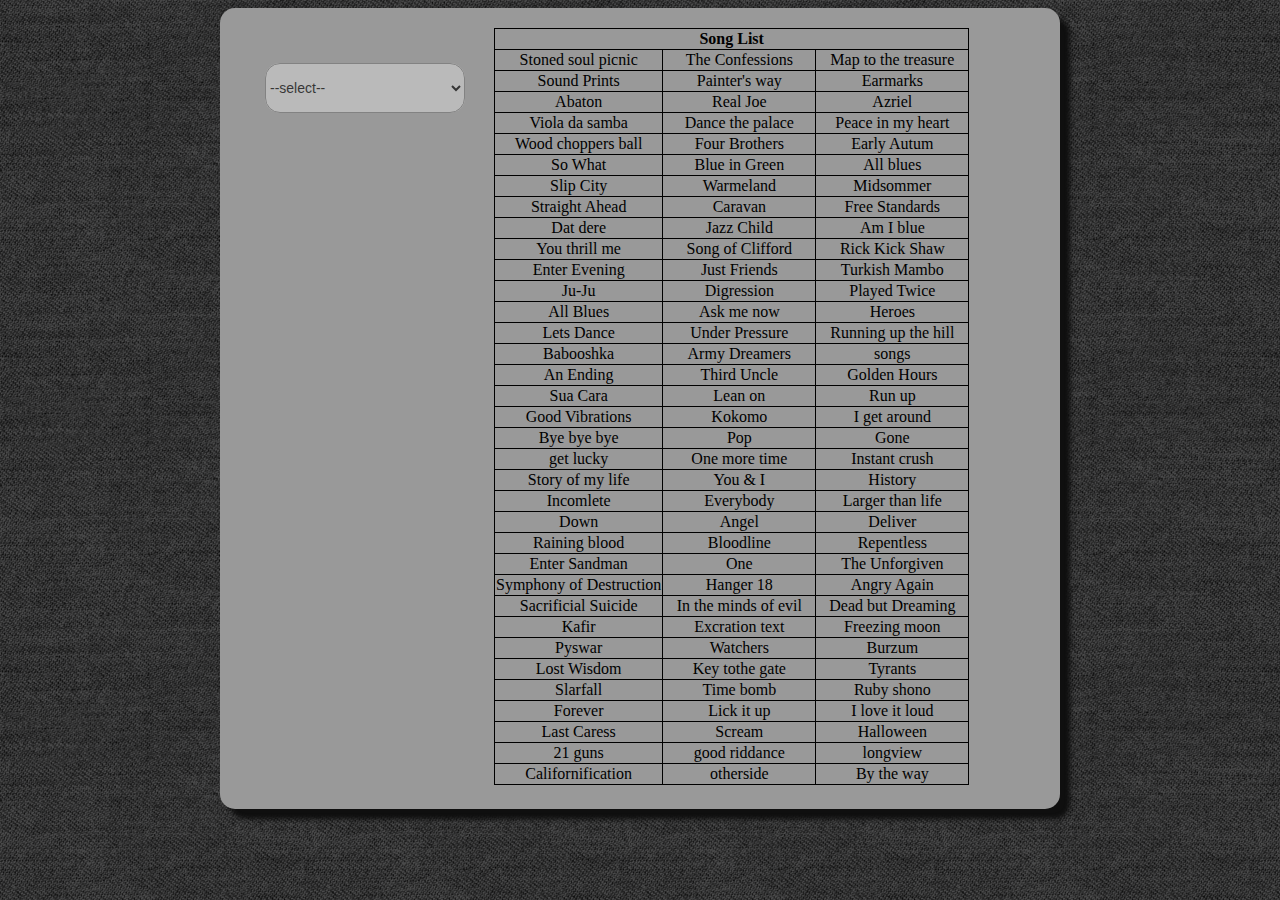
<file: index.html>
<!DOCTYPE html>
<html lang="en">
<head>
	<meta charset="utf-8" />
	<title>Index</title>
	<link rel="stylesheet" type="text/css" href="style.css">
	<script src="data_new.json" type="text/javascript">
		
	</script>
	<script src="animation.js" type="text/javascript">	
	</script>
	<script src="cookies.js" type="text/javascript">	
	</script>
	<script src="tabledata.js" type="text/javascript">	
	</script>
	
	<script type="text/javascript">
		var ieSeven=false;
		var ltIeSeven=false;
	</script>
<!-- IE conditional -->
<!--[if lt IE 8]>
<script>
	var ieSeven=true
</script>
<![endif]-->
<!--[if lt IE 7]>
<script>
	var ltIeSeven=true
</script>
<![endif]-->
	<script>
		// navigate to download a latest browser if the current browser is very old
		if(ltIeSeven){
			window.location = "browser.html";
		}
		// this function validates the form data and stores it in local storage or cookies(for IE 7)
		function validate(ieSeven){
			// get the form data
			var name = document.forms[0].elements[0];
			var email = document.forms[0].elements[1];
			var maleGender = document.forms[0].elements[2];
			var femaleGender = document.forms[0].elements[3];
			//check if full name has been entered
			if(name.value==""){
		
				var noFullName = document.createTextNode('*Required field');
				document.forms[0].insertBefore(noFullName,name);
				return false;
			}
			//check if email has been entered
			else if( email.value==""){
				var noEmail = document.createTextNode('*Required field');
				document.forms[0].insertBefore(noEmail,email);
				return false;
			}
			//check if gender has been selected
			else if( !femaleGender.checked && !maleGender.checked){
				var noGender = document.createTextNode('*Required field');
				document.forms[0].insertBefore(noGender,gender[0]);
				return false;
			}
	
			else{
				// store data in cookies for IE 7
				if(ieSeven){
					
					SetCookie("fullName",name.value);
					SetCookie("email",email.value);
					var gender = maleGender.checked==true ? 'male' : 'female';
					SetCookie("gender",gender);
			
				}
				// store form data for all other browsers
				else{
					localStorage.setItem("fullName",name.value);
					localStorage.setItem("email",email.value);
					var gender = maleGender.checked==true ? 'male' : 'female';
					
					localStorage.setItem("gender",gender);
				}
				return true;
			}
	
		}
		// This function populates the form
		function populateForm(){
		
			// create a div node and a form node (div node will contain the form node)
			var div = document.createElement('div');
			var form = document.createElement('form');
			
			// data from localStorage or cookies will be loaded into the beow variables.
			var storedName = "";
			var storedEmail = "";
			var storedGender = "";
			
			// define basic form attributes
			form.name = "inputForm";
			form.method = "GET";
			form.action = "index.html";
			// load form data from cookies for IE 7
			if(ieSeven){
				form.setAttribute('onsubmit',function(){return validate(ieSeven);});
				if(GetCookie("fullName")){
					storedName = GetCookie("fullName");
					storedEmail = GetCookie("email");
					storedGender = GetCookie("gender");
					
				}
			}
			// load data from local storage for all other browsers.
			else{
				
				form.setAttribute('onsubmit',"return validate(ieSeven)");
				if(localStorage.getItem("fullName")){
					storedName = localStorage.getItem("fullName");
					storedEmail = localStorage.getItem("email");
					storedGender = localStorage.getItem("gender");
					
				}
			
			}
			
			// create a text node and iput node for the form
			var fullName = document.createTextNode('Full Name');
			formInput = document.createElement('input')
			formInput.type = "text"
			formInput.name = "fullName"
			formInput.value = storedName; 
			
			// create input node for email and text node
			var email = document.createTextNode('Email id');
			emailInput = document.createElement('input');
			emailInput.type = "text";
			emailInput.name = "email";
			//populate the cookie or local storage data..
			emailInput.value = storedEmail;
			
			// create a radiobutton for 'male' with a label for it
			var gender = document.createTextNode('Select Gender');
			genderInput1 = document.createElement('input');
			var genderMale = document.createTextNode('Male');
			var labelMale = document.createElement('label');
			labelMale.appendChild(genderMale);
			genderInput1.type = "radio";
			genderInput1.name = "gender";
			genderInput1.value = "male";
			
			// create a radiobutton for 'female' with a label for it
			genderInput2 = document.createElement('input');
			var genderFemale = document.createTextNode('Female');
			var labelFemale = document.createElement('label');
			labelFemale.appendChild(genderFemale);
			genderInput2.type = "radio";
			genderInput2.name = "gender";
			genderInput2.value = "female";
			
			// insert the radio buttons and label in a <P> tag
			var pTag=  document.createElement('p');
			pTag.appendChild(labelMale);
			pTag.appendChild(genderInput1);
			pTag.appendChild(labelFemale);
			pTag.appendChild(genderInput2);
			
			// load gender value from cookie for IE 7
			if(ieSeven){
				var tf1 = storedGender=='female' ? true : false; 
				genderInput2.setAttribute('defaultChecked',tf1);
				
				var tf = storedGender=='male' ? true : false; 
				genderInput1.setAttribute('defaultChecked',tf);
				// assign the div a CSS class
				div.setAttribute('className','formCSS');
			}
			// load gender value from local storage for all other browsers on the form
			else{
				genderInput1.checked = storedGender=='male' ? true : false; 
				genderInput2.checked = storedGender=='female' ? true : false; 
				
				// assign the div a CSS class
				div.setAttribute('class','formCSS');
			
			}
			
			// create a submit buttom
			submit = document.createElement('input');
			submit.type = "submit";
			submit.value = "submit";
			
			// attach all the input elements to the form
			form.appendChild(fullName);
			form.appendChild(formInput);
			form.appendChild(email);
			form.appendChild(emailInput);
			form.appendChild(gender);
			form.appendChild(pTag);
			form.appendChild(submit);
			
			// append form to the div
			div.appendChild(form)
			document.getElementById('menuDiv').appendChild(div)
			
			
		}
		
		// ths function populates the drop down 
		function populateDropDown(value,select,div){
			
			nameData = mydata[value];
			// if data["key"] exists populate on dropdown, else load the form since artists have only data["songs"]
			if(nameData["key"]){
				// extract the names of the drop down
				data = nameData["key"];
				
				for(var i=0,len=data.length;i<len;i++){
					// cteate the drop down option elelment
					var option = document.createElement('option');
					option.setAttribute('class','o1');
					var textnode = document.createTextNode(data[i]);
					option.setAttribute('value',data[i]);
					//the default element in the drop down
					if(i==0){
						var defaultoption = document.createElement('option');
						defaultoption.setAttribute('class','o1');
						var defaultnode = document.createTextNode('--select--');
						defaultoption.appendChild(defaultnode);
						select.appendChild(defaultoption);
					}
					// append options and text nodes
					option.appendChild(textnode);
					select.appendChild(option);
			
					}
					//attach the select option to div
					div.appendChild(select);
					
					document.getElementById('menuDiv').appendChild(div)
					// fade-in the drop down menu;
					fadeIn(div,0.05,ieSeven);
					// dynamically create the table
					table = populateTable(nameData["songs"]);
					tableD = document.getElementById("tableDiv")
					// clear the previous existing table
					if(tableD.children.length !=0){
						c = tableD.children;
						tableD.removeChild(c[0]);
					}
					// fade in the table
					fadeTable(tableD,0);
					document.getElementById("tableDiv").appendChild(table);
					
			}
			// populate table for the last div in the selection tree
			else{
			
				table = populateTable(nameData["songs"]);
				tableD = document.getElementById("tableDiv")
				if(tableD.children.length !=0){
					c = tableD.children;
					tableD.removeChild(c[0]);
				}
				fadeTable(tableD,0);
				document.getElementById("tableDiv").appendChild(table);
				// load the form
				populateForm()
			
			}
		
		}
		
		// this function remove the lowe sibings divs of the current element
		function checkAndRemove(dom){
			if(dom.parentElement){
				// parent of the select option (div element)
				var parent = dom.parentElement;
				// parent of the div (super div)
				pparent = parent.parentElement;
				var children = pparent.children;
				
				for(var i = children.length-1; i >0;i--){
					// if the current element is found then break
					if(children[i] == dom.parentElement){
						break;
					}
					else{	
						// fade and delete the other sibling elements
						fadeOut(pparent,children[i],1.0,ieSeven);
					}
					
				}
				
			
			}
			
		}
		
		// create a div and a select drop down option
		function populateOne(dom){
			//am I the first one?  Is dom a string, or an object - if string, then build 'init' - else build dom.value
			var value = dom.value;
			// the initial drop down
			if (dom === 'init'){
				var flag = checkAndRemove(dom)
				
				var div = document.createElement('div');
				var select = document.createElement('select');
				// if its IE 7, then  use this
				if(ieSeven){
					select.setAttribute('onchange',function(){populateOne(this);});
					div.setAttribute('className','c1');
					select.setAttribute('className','s1');
				}
				else{
					select.setAttribute('onchange','populateOne(this)');
					div.setAttribute('class','c1');
					select.setAttribute('class','s1');
				}
				
				populateDropDown(dom,select,div);
				
			}
			// all other drop downs based on the elements selected previously
			else if(dom.value == '--select--'){
				var flag = checkAndRemove(dom);
				var parent = dom.parentElement;
				var pparent = parent.parentElement;
				var childs = pparent.children;
				var v = '';
				for(var i =0,len=childs.length;i<len;i++){
				
					if(childs[i] == parent && i==0){
						v = 'init'
					}
					else if(childs[i] == parent){
						v = childs[i-1].children[0].value;
						
					}
				}
				nameData = mydata[v];
				table = populateTable(nameData["songs"]);
				tableD = document.getElementById("tableDiv")
				if(tableD.children.length !=0){
					c = tableD.children;
					tableD.removeChild(c[0]);
				}
				fadeTable(tableD,0);
				document.getElementById("tableDiv").appendChild(table);
				
				
			}
			else {
				
				var flag = checkAndRemove(dom);
				var div = document.createElement('div');
				
				var select = document.createElement('select');
				//if IE 7 use this
				if(ieSeven){
					select.setAttribute('onchange',function(){populateOne(this)});
					select.setAttribute('className','s1');
					div.setAttribute('className','c1');
				}
				else{
					select.setAttribute('onchange','populateOne(this)');
					div.setAttribute('class','c1');
					select.setAttribute('class','s1');
				}
				
				populateDropDown(value,select,div);
			
			}
			
					
		
		}
		
		function $$(id){
		
			return documet.getElementById(id);
		}
		
		function $$$(tagname,number){
		
			return document.getElementByTagName(tagname)[number];
		}
	</script>
	
</head>
<body onload="populateOne('init');">
<div class="mainDiv" >
	<div id="menuDiv">
	</div>
	<div id="tableDiv" class="rightDiv">
	</div>
</div>

</body>

</html>
</file>
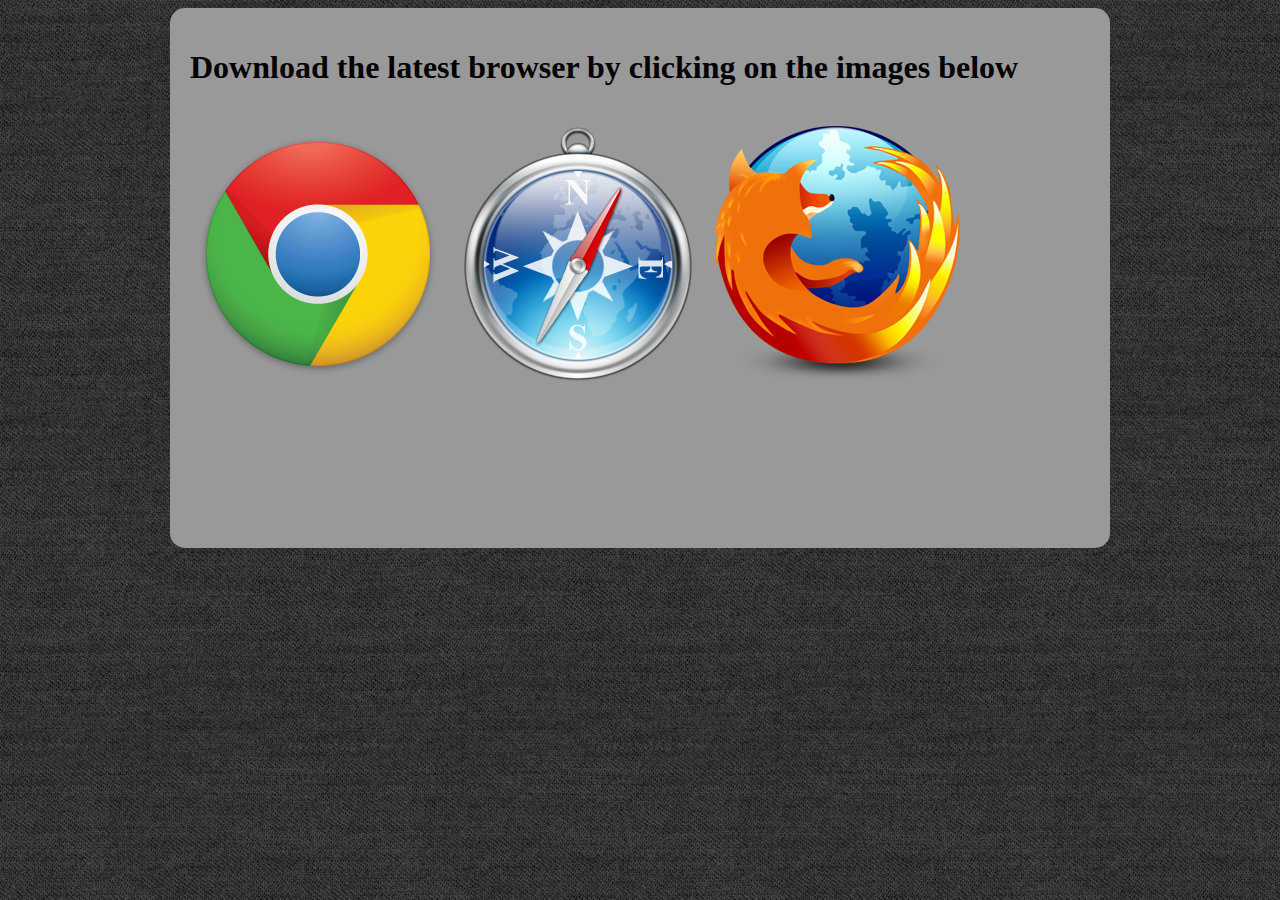
<file: browser.html>
<!DOCTYPE html>
<html lang="en">
<head>
	<link rel="stylesheet" type="text/css" href="style.css">
</head>
<body>
	<div class="browserDiv">
		<div>
		<h1>Download the latest browser by clicking on the images below</h1>
		</div>
		<br/>
		<div>
			<img src="images/chrome.png" onclick="location.href ='https://www.google.com/chrome/browser/desktop/index.html'" style="cursor: pointer;"/>
			<img src="images/safari.png" onclick="location.href ='https://support.apple.com/downloads/safari'" style="cursor: pointer;"/>
			<img src="images/firefox.png" onclick="location.href ='https://www.mozilla.org/en-US/firefox/new//'" style="cursor: pointer;"/>
		</div>
	</div>
	
</body>
</html>
</file>
<file: style.css>
.c1 {
    
	
	background-color: #CCCCCC;
	height : 50px;
	width : 200px;
	border-radius: 15px;
	margin-top: 10px;
	filter: alpha(opacity=0);
	-ms-filter: "progid:DXImageTransform.Microsoft.Alpha(Opacity=0)";
	opacity : 0.0;
    margin-bottom: 10px;
	
	
}

.s1{
	
	background: transparent;
	font-size: 14px;
	height: 50px;
	width : 200px;
	border-radius: 15px;

}

.o1{
	
	background: #CCCCCC;
	font-size: 14px;
	border-radius: 15px;

}

.test{
	background: yellow;
	overflow : hidden;
	
}

.mainDiv{
	
	margin-left : auto;
	margin-right: auto;
	border-radius: 15px;
	width : 800px;
	background-color : #999999;
	min-height : 500px;
	padding : 20px;
	box-shadow: 10px 10px 5px #0f0f0f;
}

.rightDiv {
	
	margin-left : auto;
	margin-right: auto;
	background : transperant;
	display : inline-block;
	*display : inline;
	zoom : 1;
	min-height : 500px;
	overflow : hidden;
	min-width : 200px;
	

}

#menuDiv{
	display : inline-block;
	*display : inline;
	zoom : 1;
	width : 200px;
	vertical-align : top;
	padding : 25px;
}

table, th {
	
	border: 1px solid black;
	
}

table, td {
	
	border: 1px solid black;
	border-collapse : collapse;
	text-align : center;
	
}

td {
	
	min-width : 150px;
}

body{
	
	background-image: url("images/bg_image.png");
}

input[type=text], input {
    width: 70%;
    padding: 5px 20px;
    margin: 8px 0; 
    border: 1px solid #ccc;
    border-radius: 15px;
   
}
input[type=radio   ]:not(old){
  width     : 2em;
  margin    : 0;
  padding   : 0;
  font-size : 1em;
  
}

input[type=submit] {
    width: 100%;
    background-color: #CCCCCC;
    padding: 5px 10px;
    margin: 8px 0;
    border: none;
    border-radius: 15px;
    cursor: pointer;
}
input[type=submit]:hover {
    background-color: #b7b7b7;
}

.formCSS {
	
	background-color : #666666;
	padding : 5px;
	border-radius: 15px;
}

.browserDiv {
	
	margin-left : auto;
	margin-right: auto;
	border-radius: 15px;
	width : 900px;
	background-color : #999999;
	min-height : 500px;
	padding : 20px;
	margin:0 auto;

}
</file>
